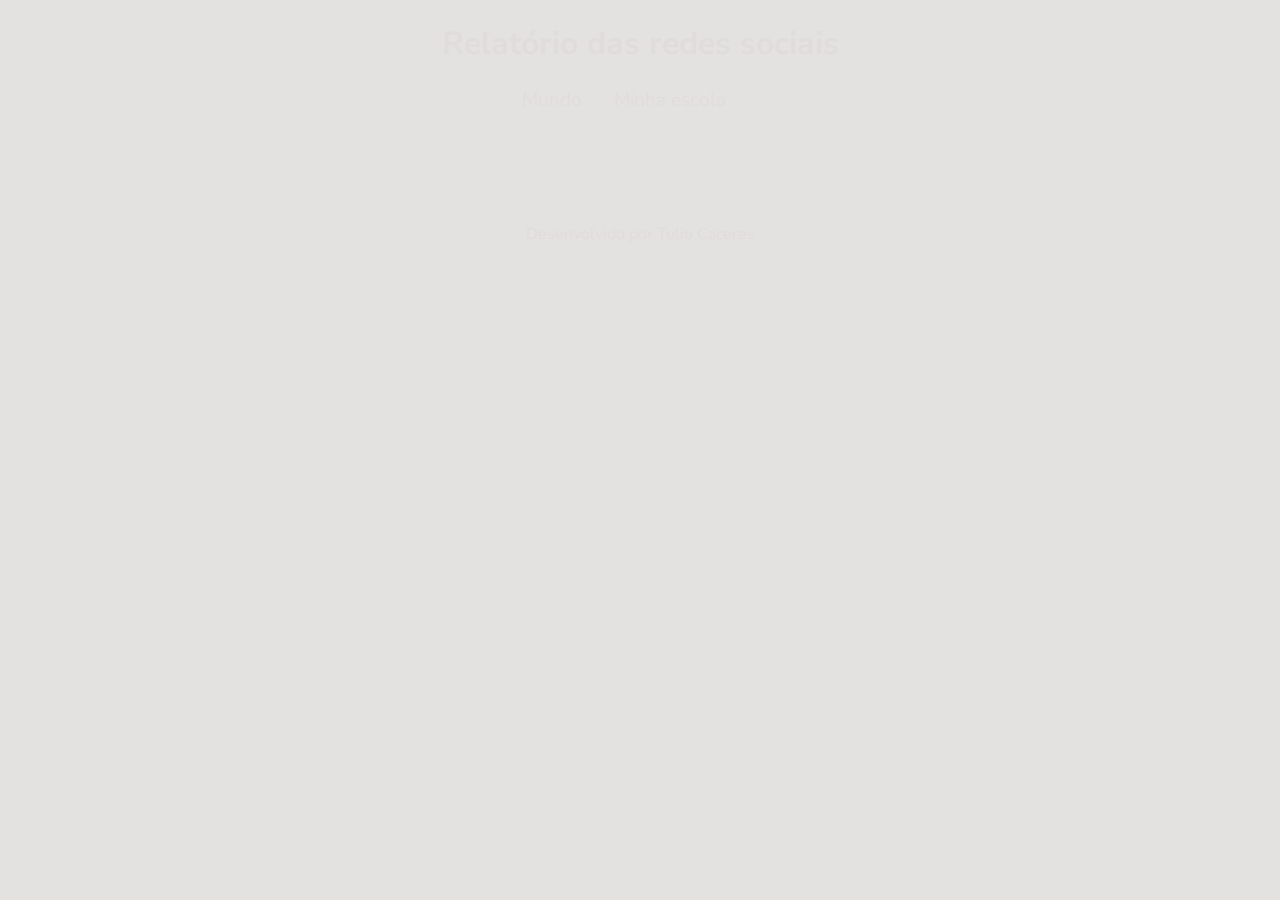
<file: index.html>
<!DOCTYPE html>
<html lang="pt-br">
<head>
    <meta charset="UTF-8">
    <meta name="viewport" content="width=device-width, initial-scale=1.0">
    <title>Redes Sociais - Mundo</title>
    <link rel="stylesheet" href="style.css">
    <script src="https://cdn.plot.ly/plotly-2.27.0.min.js" charset="utf-8"></script>
</head>
<body>
    <header>
        <h1>Relatório das redes sociais</h1>
        <nav>
            <a href="index.html">Mundo</a>
            <a href="minha-escola.html">Minha escola</a>
        </nav>
    </header>
    <main class="graficos-section">
        <section id="graficos-container" class="graficos-container">
            <!-- crie os gráficos/texto aqui -->
        </section>
    </main>
    <footer>
        <p>Desenvolvido por Tulio Caceres</p>
    </footer>
    <script type="module" src="graficos/common.js"></script>
    <script type="module" src="graficos/inforamacoesGlobais.js"></script>
    <script type="module" src="graficos/quantidadeUsuarios.js"></script>
    <script type="module" src="graficos/RedesFavoritasMundo.js"></script>
</body>
</html>
</file>
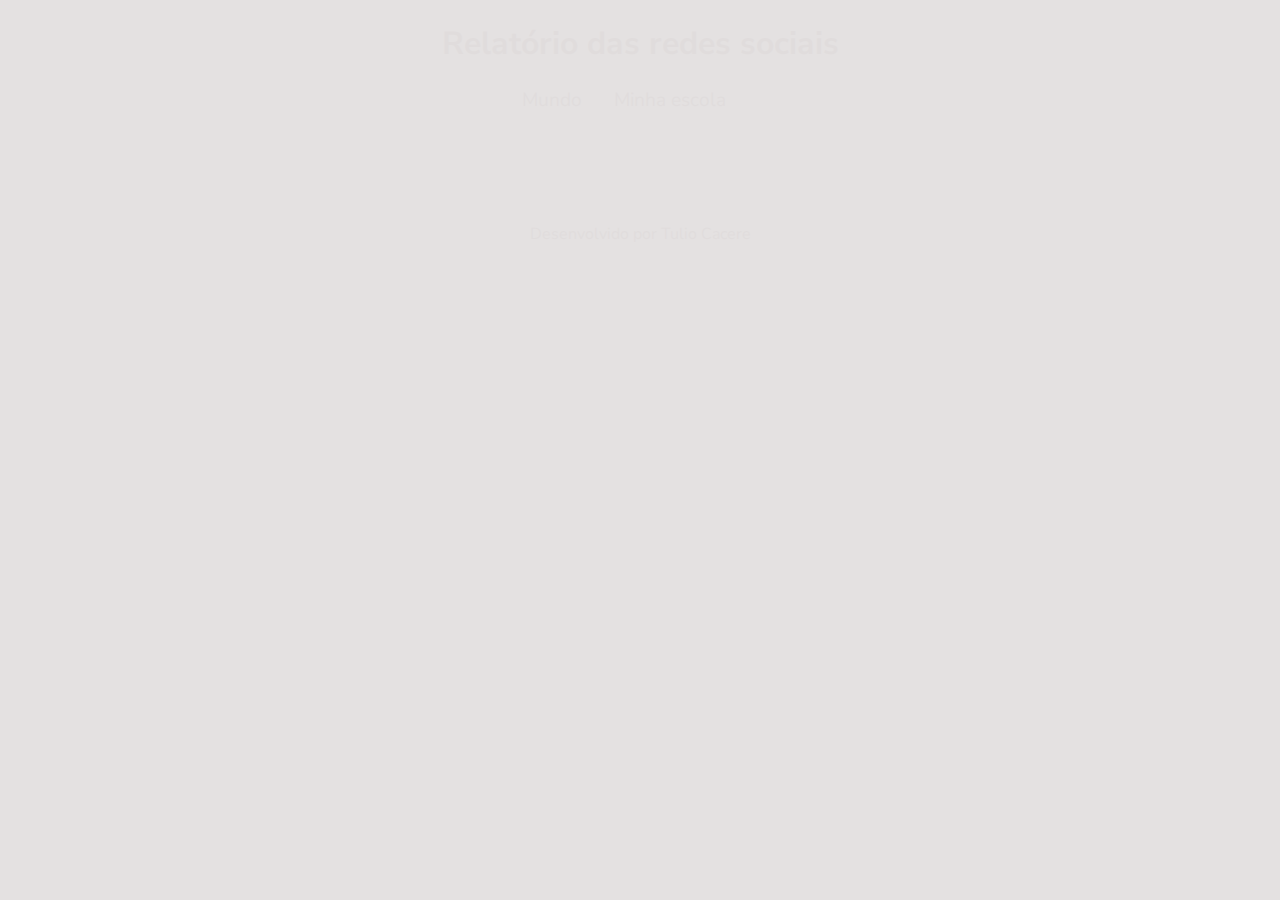
<file: minha-escola.html>
<!DOCTYPE html>
<html lang="pt-br">
<head>
    <meta charset="UTF-8">
    <meta name="viewport" content="width=device-width, initial-scale=1.0">
    <title>Redes Sociais - Minha escola</title>
    <link rel="stylesheet" href="style.css">
    <script src="https://cdn.plot.ly/plotly-2.27.0.min.js" charset="utf-8"></script>
</head>
<body>
    <header>
        <h1>Relatório das redes sociais</h1>
        <nav>
            <a href="index.html">Mundo</a>
            <a href="minha-escola.html">Minha escola</a>
        </nav>
    </header>
    <main class="graficos-section">
        <section id="graficos-container" class="graficos-container">
            <!-- crie os gráficos/texto aqui -->
        </section>
    </main>
    <footer>
        <p>Desenvolvido por Tulio Cacere</p>
    </footer>
    <script type="module" src="graficos/common.js"></script>
    <script type="module" src="graficos/redesSociaisMinhaEscola.js"></script>
</body>
</html>
</file>
<file: style.css>
@import url('https://fonts.googleapis.com/css2?family=Nunito+Sans:ital,opsz,wght@0,6..12,200..1000;1,6..12,200..1000&display=swap');

:root {
    --bg-color: #e0dcdcdc;
    --primary-color: #FFFF00
    --secondary-color: #808000;
    --font: "Nunito Sans", sans-serif;
}

body {
    background-color: var(--bg-color);
    color: var(--primary-color);
    font-family: var(--font);
    height: 100vh;
    margin: 0;
}

header {
    background-color: var(--primary-color);
    text-align: center;
    padding: 1px;
}

h1 {
    font-size: 2rem;
    color: var(--bg-color);
    font-weight: 700;
}

nav {
    display: flex;
    justify-content: center;
    font-weight: 400;
}

nav a {
    text-decoration: none;
    color: var(--bg-color);
    margin: 0 2rem 1rem 0rem;
    font-size: 1.2rem;
}

nav a:hover {
    text-decoration: underline;
    transform: scale(0.90);
    transition: transform 0.1s;
}

.grafico {
    margin-top: 3rem;
}

.graficos-container {
    margin: 5rem;
}

.graficos-container__texto {
    font-size: 1.3rem;
    text-align: center;
    padding: 2rem;
    border: var(--secondary-color) solid 2px;
}

span {
    font-weight: bold;
    color: var(--secondary-color);
}

footer {
    display: flex;
    align-items: center;
    justify-content: center;
    background-color: var(--primary-color);
    color: var(--bg-color);
    width: 100%;
    height: 3rem;
    margin-top: 2rem;
}
</file>
